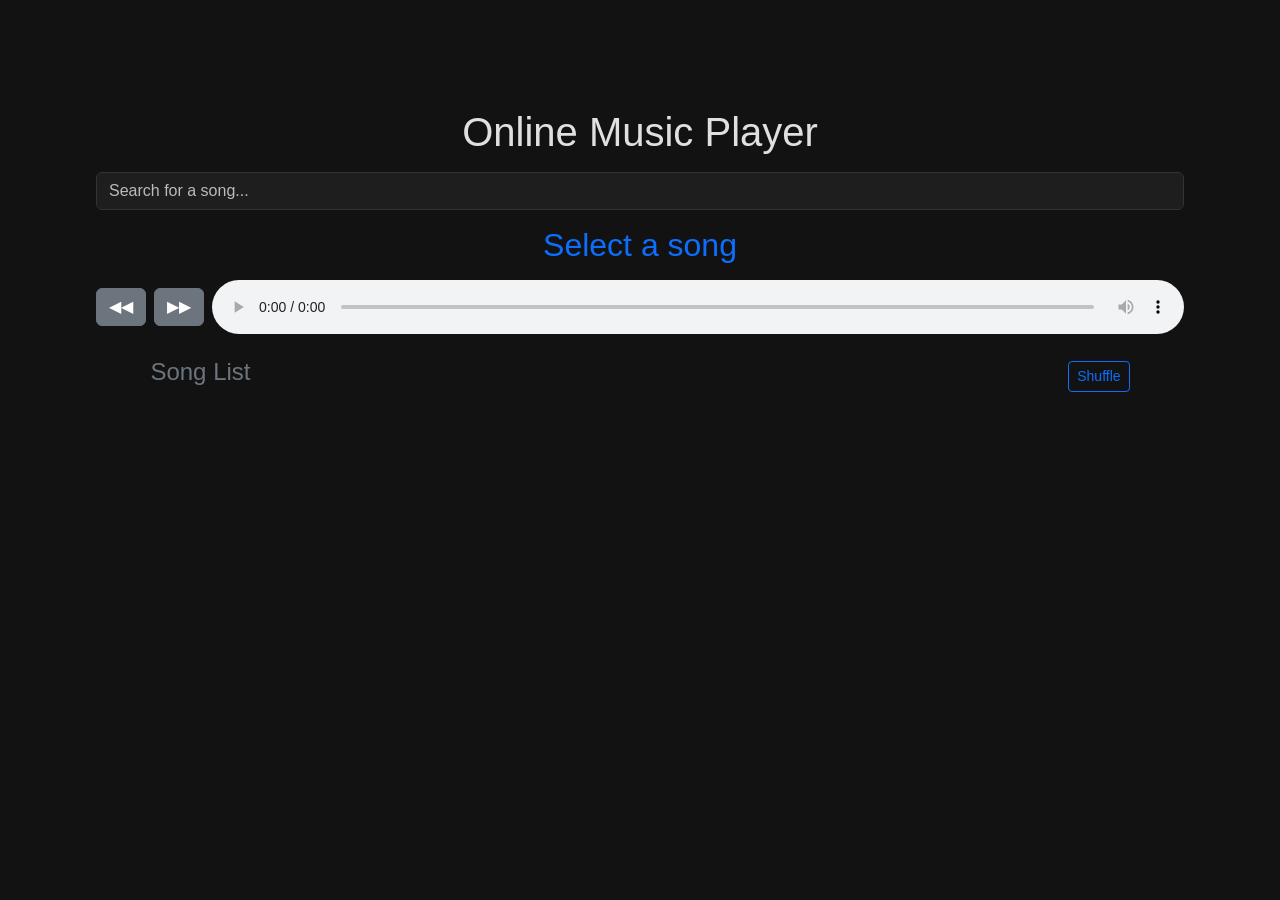
<file: index.html>
<!DOCTYPE html>
<html lang="en">
<head>
    <meta charset="UTF-8">
    <meta name="viewport" content="width=device-width, initial-scale=1.0">
    <title>Music Player</title>
    <link href="https://cdn.jsdelivr.net/npm/bootstrap@5.3.0/dist/css/bootstrap.min.css" rel="stylesheet">
    <link rel="stylesheet" href="styles.css">
</head>
<body>
  <div class="container text-center mt-4">
    <h1 class="mb-3">Online Music Player</h1>
    <input type="text" id="searchInput" class="form-control mb-3" placeholder="Search for a song...">
    <h2 id="songTitle" class="text-primary">Select a song</h2>
    <div class="d-flex align-items-center gap-2 mt-3">
      <button id="prev-btn" class="btn btn-secondary">◀◀</button>
      <button id="next-btn" class="btn btn-secondary">▶▶</button>
      <audio id="audioPlayer" class="flex-grow-1" controls></audio>
  </div>

    <div id="songListContainer" class="mt-4 mx-auto">
      <div class="d-flex justify-content-between align-items-center mb-2">
          <h4 class="text-secondary">Song List</h4>
          <h4 id="searchResult"></h4>
          <button class="btn btn-sm btn-outline-primary" onclick="shuffleSongs()">Shuffle</button>
      </div>
      <ul id="songList" class="list-group"></ul>
  </div>
</div>
<script src="scripts.js"></script>   
</body>
</html>
</file>
<file: styles.css>
body { 
    font-family: Arial, sans-serif; 
    text-align: center; 
    margin: 20px;
    padding: 5%;
    background-color: #121212;
    color: #e0e0e0;
}
#playerContainer {
    margin-bottom: 20px;
}

#searchInput {
    background-color: #1e1e1e !important;  /* Dark background */
    color: #e0e0e0 !important;            /* Light text */
    border: 1px solid #333 !important;    /* Darker border */
}

#searchInput::placeholder {
    color: #bbb !important;               /* Light gray placeholder */
}

ul { 
    list-style: none; 
    padding: 0; 
    width: 100%; 
    margin: 0 auto; 
    text-align: left;
    color: #1e1e1e !important;
}
li { 
    padding: 10px; 
    cursor: pointer; 
    background-color: #1e1e1e !important;
    color: #e0e0e0 !important;
    border-bottom: 1px solid #333 !important; 
}
li:hover { 
    background: #333 !important;
}
audio { 
    width: 100%; 
}
#songListContainer {
    width: 90%; /* Increase width */
}

#songList {
    max-height: 300px;
    overflow-y: auto;
}
</file>
